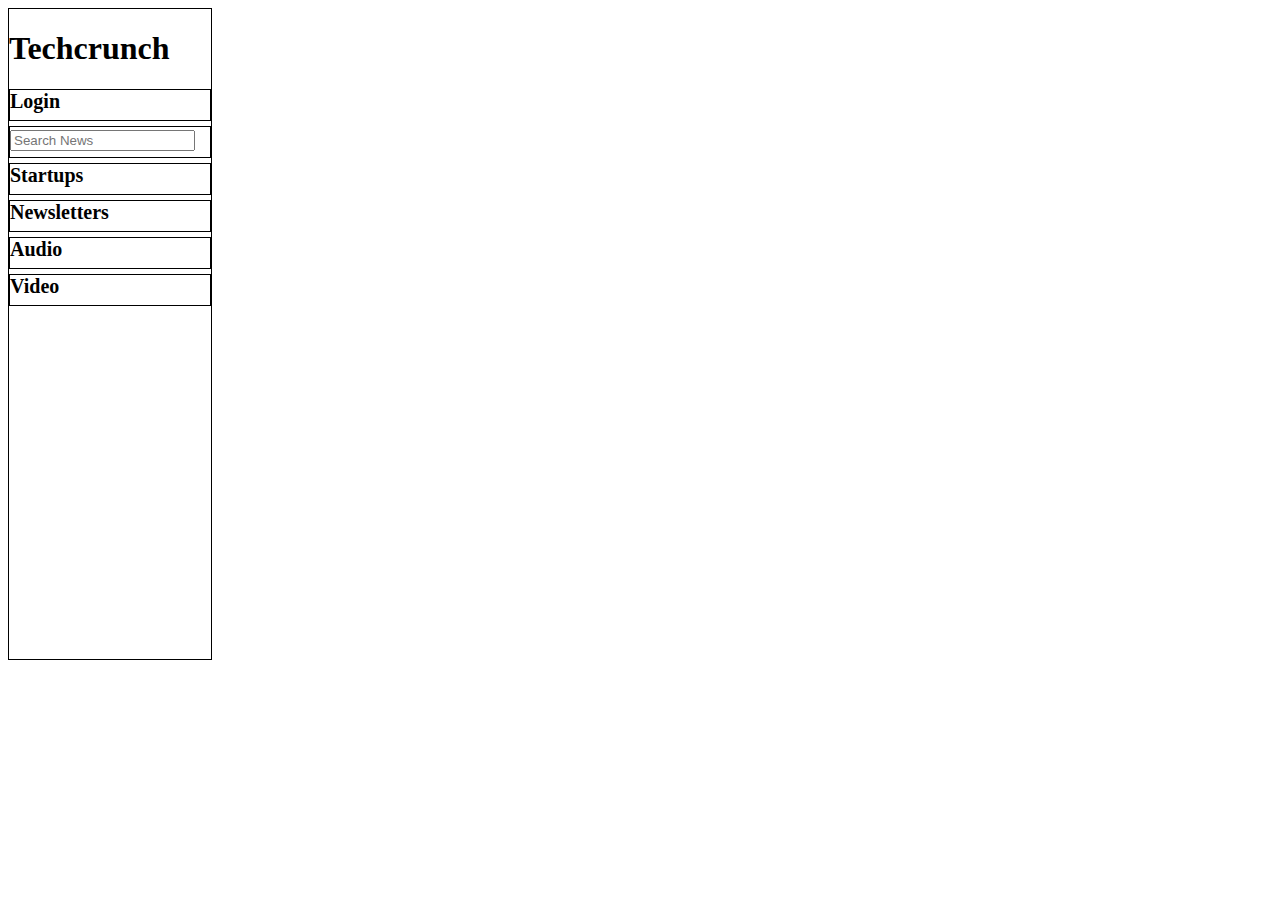
<file: index.html>
<!DOCTYPE html>
<html lang="en">

  <head>
    <meta charset="UTF-8" />
    <meta http-equiv="X-UA-Compatible" content="IE=edge" />
    <meta name="viewport" content="width=device-width, initial-scale=1.0" />
    <title>Home</title>
  </head>
  <link rel="stylesheet" href="/styles/main.css">

  <body>
    <div id="container">
    <!-- appendArticles(res,main_div) -->
  <div id = main></div>
    
  </div>
  </body>

</html>

<script type = "module">

  import sidebar from "/components/sidebar.js"
  let container = document.getElementById("container")
  
  container.innerHTML = sidebar();
  
  import { apiCall, appendArticles } from "./scripts/main.js"
  console.log(apiCall, appendArticles)
  
  let main_div = document.getElementById("main")
 
  let response = apiCall("https://gnews.io/api/v4/search?q=example&token=468d7bf3988b13640935473c33f68d39")

  .then((res)=>{
    console.log("res:",res)
    appendArticles(res.articles,main_div)

})
.catch((err)=>{
  console.log("err:",err)
})

// let main_div = document.getElementById("main")

// async function getData()
// {
//   try{
//     let res = await fetch("https://gnews.io/api/v4/search?q=example&token=615b05617863562d14a1ea401f0a3294")
//     console.log(res)
//     var data = await res.json();
//     // console.log(data)
//     let news = data.articles;
  
//     console.log(news)
//     displayData(news)

//   }
//   catch(err)
//   {
//     console.log(err)
//   }
// }
// getData()

// function displayData(data)
// {
//   data.forEach((ele) => {
    
//     let div = document.createElement("div")
//     div.id = "content"

//     let img = document.createElement("img")
//     img.src = ele.urlToImage

//     let imgDiv = document.createElement("div")
//     imgDiv.append(img)

//     let title = document.createElement("p")
//     title.textContent = ele.title

//     let titleDiv = document.createElement("div")
//     titleDiv.append(title)

//     let des = document.createElement("p")
//     des.textContent = ele.content
    
//     let disDiv = document.createElement("div")
//     disDiv.append(des)

// let clickedNews = {
//   author : ele.author,
//   item : ele.title,
//   dis : ele.content,
//   img : ele.urlToImage,
//   time : ele.publishedAt,
// }



//   div.append(titleDiv, disDiv, imgDiv)
//   main_div.append(div)
//   });
// }


// my api = f9c426fd52aeaee9e01b3c73d545d278



</script>
</file>
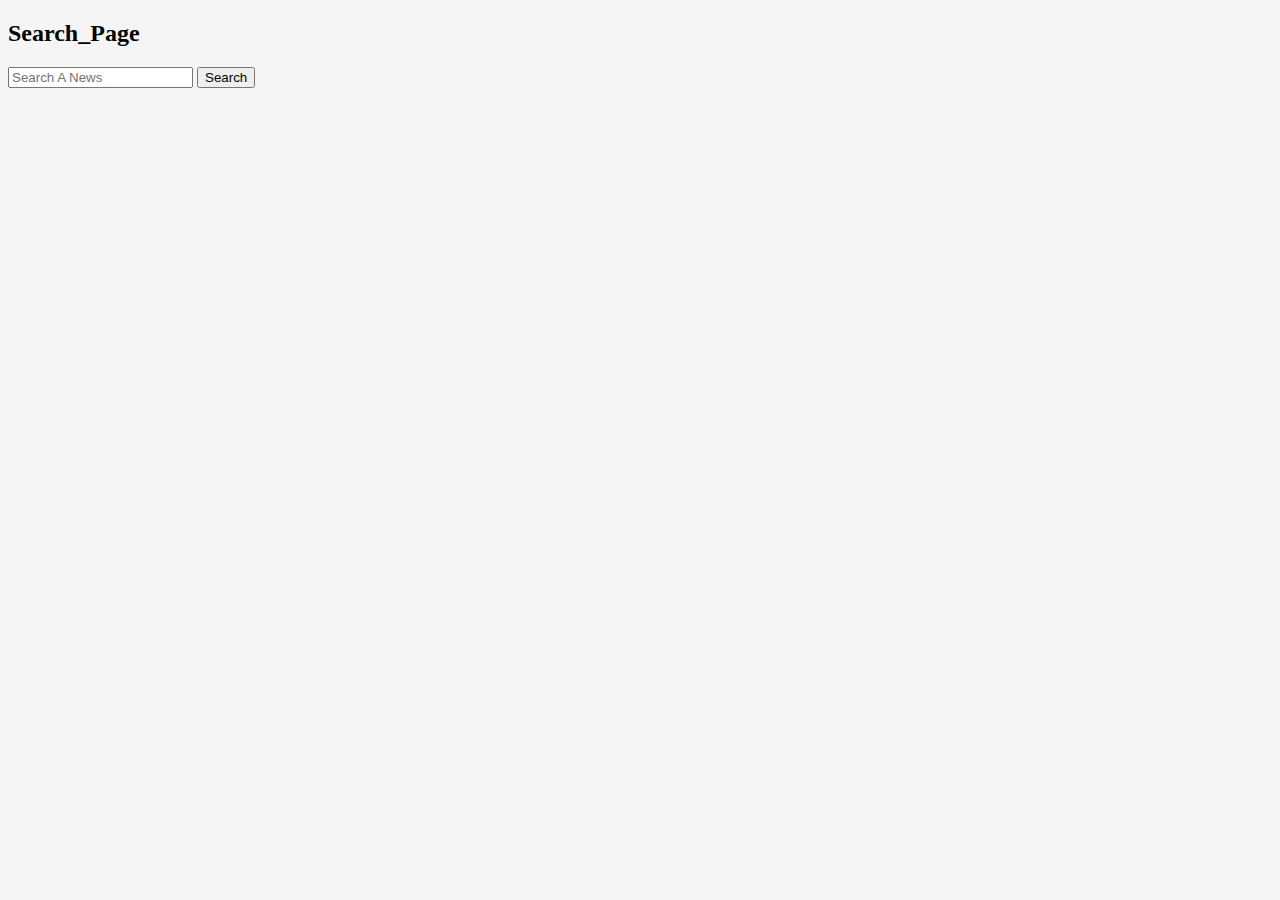
<file: search.html>
<!DOCTYPE html>
<html lang="en">
<head>
    <meta charset="UTF-8">
    <meta http-equiv="X-UA-Compatible" content="IE=edge">
    <meta name="viewport" content="width=device-width, initial-scale=1.0">
    <title>Search</title>

    <style>
        body {
            background-color: whitesmoke;
        }
        #main > div {
            width: 80%;
            height: 250px;
            margin: auto;
            margin-bottom: 10px ;
        }
        #card {
            display:grid;
            grid-template-columns: repeat(3,30%);
            grid-gap: 2%;
            border-bottom: 1px solid grey;
            margin-bottom: 10px;
            background-color: white;
        }
        #card >div > img {
            width: 98%;
            height: 98%;
        }
    </style>
</head>
<body>
    <h2>Search_Page</h2>

    <div id="nav"></div>

    <input type="text" id="search" placeholder="Search A News">

    <button id="submit" onclick="getNews()">Search</button>
    <div id = "container"></div>
    <div id="main"></div>
    
</body>
</html>

<script type>

  //   let main = document.getElementById('main');
    
    
  // import sidebar from "/components/sidebar.js"
  // let container = document.getElementById("container")
  
  container.innerHTML = sidebar();
    async function getNews() {

        main.innerHTML = ''
        let input = document.getElementById('search').value;

        let API = 'aabac7e542674589974ce21515492a69'
        // let API = 'f9c426fd52aeaee9e01b3c73d545d278'
        let url = `https://newsapi.org/v2/everything?q=${input}&apiKey=${API}`

        let res = await fetch(url)
        const data = await res.json();
        const news = data.articles;
        console.log(news)
        displayNews(news)

    }

    function displayNews(data) {

        data.forEach(item => {

            let div = document.createElement('div')
            div.setAttribute('id', 'card')

            let img = document.createElement('img')
            img.src = item.urlToImage

            let imgDiv = document.createElement('div')
            imgDiv.append(img)

            let title = document.createElement('h4')
            title.textContent = item.title;

            let titleDiv = document.createElement('div')
            titleDiv.append(title)


            let disc = document.createElement('p')
            disc.textContent = item.content

            let discDiv = document.createElement('div')
            discDiv.append(disc)

            div.append(titleDiv, discDiv, imgDiv)

            main.append(div)
    
        });

    }


</script>
</file>
<file: styles/main.css>
/* <style> */
  #sidebar{
    width: 16%;
    height: 650px;
    border: 1px solid black;
  }
  .names{
    border: 1px solid black;
    margin: 5px 0px;
    height: 30px;
    font-size: 20px;
  }
/* </style> */
#main>div{
  width: 100%;
  display: flex;
  /* border:1px solid red */
}
#main>div>div{
  border: 1px solid black;
  width: 35%;
}
#main>div>div>img{
  width: 100%;
  height: 200px;
}
#container
{
  display: flex;
}
</file>
